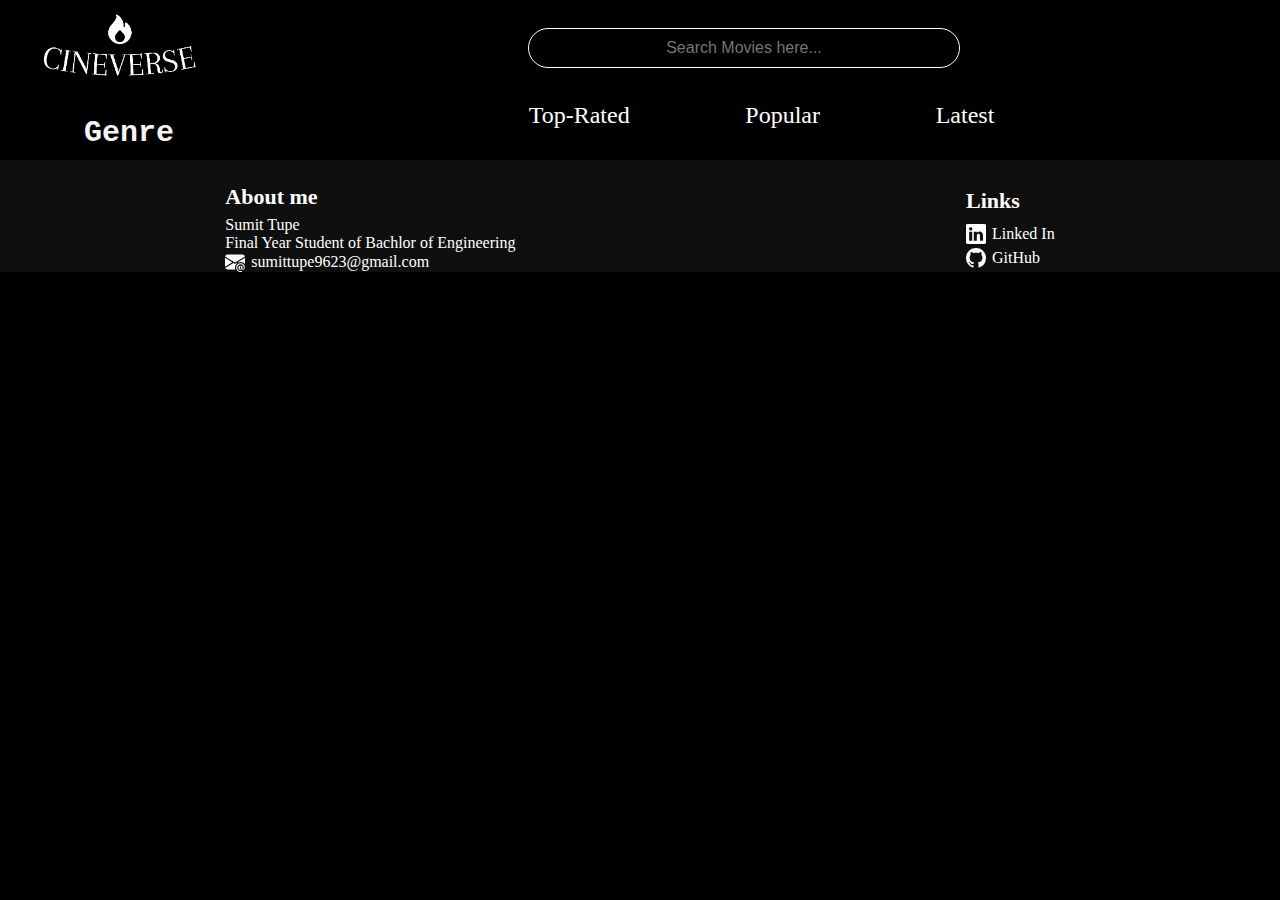
<file: index.html>
<!DOCTYPE html>
<html lang="en">

<head>
    <meta charset="UTF-8">
    <meta name="viewport" content="width=device-width, initial-scale=1.0">
    <title>CineVerse</title>
    <link rel="stylesheet" href="./CSS_files/style.css">
    <link rel="stylesheet" href="./CSS_files/banner.css">
    <!-- <link rel="stylesheet" href="https://cdn.jsdelivr.net/npm/bootstrap@5.3.0/dist/css/bootstrap.min.css"> -->
</head>

<body onload="myfun()">
    <div class="container">
        <div class="navbar">
            <div class="nav_con">
                <img id="logo" src="./Images/logo.png" alt="logo">
                <input type="search" id="search" placeholder="Search Movies here...">
            </div>
            <img id="toggle_sidebar" src="./Images/Bar_image.png" alt="toggle">
        </div>
        <div class="minicontainer">
            <div class="sidebar">
                <h4 id="gen">Genre</h4>
                <ul id="gen-list">
                    <!-- li template clones will apend here -->
                </ul>
            </div>
            <div class="banner">
                <ul class="inner_navbar">
                    <li class="inner_li">Top-Rated</li>
                    <li class="inner_li">Popular</li>
                    <li class="inner_li">Latest</li>
                </ul>
                <div class="main"></div>

            </div>
        </div>
        <footer>
            <div class="about-me">
                <h3>About me</h3>
                <p>Sumit Tupe</p>
                <p>Final Year Student of Bachlor of Engineering</p>
                <div class="mail">
                    <img src="./Images/envelope-at-fill.svg" alt="mail img">
                    <p>sumittupe9623@gmail.com</p>
                </div>
            </div>
            <div class="join-me">
                <h3>Links</h3>
                <div class="links">
                    <img src="./Images/linkedin.svg" alt="linked in">
                    <a href="https://www.linkedin.com/in/sumit-tupe-8027a0241/">Linked In</a>
                </div>
                <div class="links">
                    <img src="./Images/github.svg" alt="git hub">
                    <a href="https://github.com/Sumit9623">GitHub</a>
                </div>
            </div>
        </footer>
    </div>

    <template>
        <li class="genre_li"></li>
    </template>
    <template>
        <div class="card">
            <div class="movie-details">
                <h4 class="movie-title"></h4>
                <ul class="movie-gen-list">
                    <!--  add li elemets usong templates -->
                </ul>
            </div>
        </div>
    </template>
    <script src="./Script_files/main_load.js"></script>
    <script src="./Script_files/get_genre_list.js"></script>
    <script src="./Script_files/get_search.js"></script>
    <script src="./Script_files/nav_links.js"></script>
    <!-- <script src="get_movies_with_genre.js"></script> -->
</body>

</html>
</file>
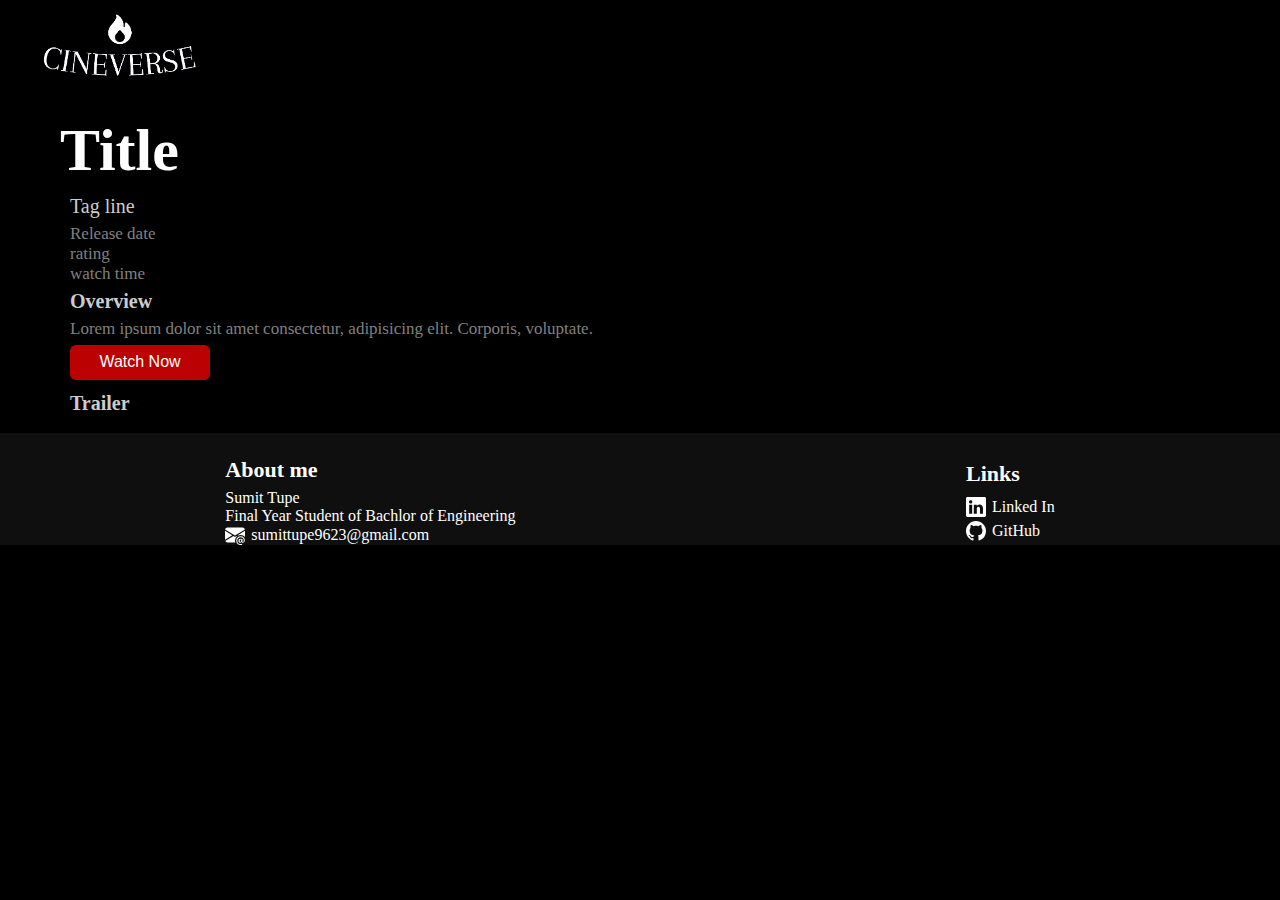
<file: movie_details.html>
<!DOCTYPE html>
<html lang="en">
<head>
    <meta charset="UTF-8">
    <meta name="viewport" content="width=device-width, initial-scale=1.0">
    <title>CineVerse</title>
    <link rel="stylesheet" href="./CSS_files/style.css">
    <link rel="stylesheet" href="./CSS_files/movie_detail_gen.css">
</head>
<body>
    <div class="container">
        <div class="navbar">
            <div class="nav_con">
                <img id="logo" src="./Images/logo.png" alt="logo">
                <!-- <input type="search" id="search" placeholder="Search Movies here..."> -->
            </div>
            <img id="toggle_sidebar" src="./Images/Bar_image.png" alt="toggle">
        </div>
        <div class="minicontainer">
             <div class="main_movie_detail">
                <div class="details">
                    <div class="text-details">
                        <h2 id="movie-title">Title</h2>
                        <p id="movie-tag-line">Tag line</p>
                        <p id="movie-release-date">Release date</p>
                        <p id="movie-rating">rating</p>
                        <p id="movie-watch-time">watch time</p>
                        <ul id="movie-gen-list">
                            <!--  add li elemets usong templates -->
                        </ul>
                        <h4 id="movie-overview-head">Overview</h4>
                        <p id="movie-overview">Lorem ipsum dolor sit amet consectetur, adipisicing elit. Corporis, voluptate.</p>
                        <a id="movie-watch-now"><button >Watch Now</button></a>
                        <h3 id="movie-videos-head">Trailer</h3>
                        <div id="movie-videos">
                            <!-- video templates -->
                        </div>
                    </div>
                </div>
            </div>
        </div>
        <footer>
            <div class="about-me">
                <h3>About me</h3>
                <p>Sumit Tupe</p>
                <p>Final Year Student of Bachlor of Engineering</p>
                <div class="mail">
                    <img src="./Images/envelope-at-fill.svg" alt="mail img">
                    <p>sumittupe9623@gmail.com</p>
                </div>
            </div>
            <div class="join-me">
                <h3>Links</h3>
                <div class="links">
                    <img src="./Images/linkedin.svg" alt="linked in">
                    <a href="https://www.linkedin.com/in/sumit-tupe-8027a0241/">Linked In</a>
                </div>
                <div class="links">
                    <img src="./Images/github.svg" alt="git hub">
                    <a href="https://github.com/Sumit9623">GitHub</a>
                </div>
            </div>
        </footer>
    </div>
    <template id="temp">
        <li></li>
    </template>
    <template id="video_temp">
        <iframe id="video_frame" width="300" height="200" frameborder="0" allowfullscreen="1" loading="lazy"
        ></iframe>
    </template>
    <script src="./Script_files/get_genre_list.js"></script>
    <script src="./Script_files/display_movie_details.js"></script>

</body>
</html>
</file>
<file: CSS_files/style.css>
:root{
    --bkcolor: linear-gradient(13deg, rgba(5,28,77,1) 14%, rgba(3,30,84,1) 48%, rgba(6,32,84,1) 97%);
    --bksidebar:linear-gradient(13deg, rgba(4,24,69,1) 14%, rgba(2,17,48,1) 48%, rgba(5,25,65,1) 97%);
    --fontcolor:linear-gradient(13deg, rgba(93,126,159,1) 25%, rgba(97,114,150,1) 97%);

}
*{
    padding: 0px;
    margin: 0px;
    /* box-sizing: content-box; */
    font-size: 10px;
}
::-webkit-scrollbar
{
    height: 0px;
    width: 0px;
}
input[type="search"]::-webkit-search-cancel-button{
    display: none;
}
html, body{
    height: auto;
    width: auto;
    background-color: black;
    display: flex;
    flex-direction: column;
}
.navbar{
    width: 100%;
    background-color: black;
    display: flex;
    flex-direction: row;
    align-items: center;
    justify-content: space-between;
}
.navbar .nav_con
{
    width: 75%;
    display: inline-flex;
    flex-direction: row;
    flex-wrap: wrap;
    align-items: center;
    /* justify-content: space-between; */
}
.navbar #logo{
    max-width: 200px;
    margin-left: 20px;
}
.navbar #search{
    height: 40px;
    width: 45%;
    min-width: 200px;
    display: flex;
    font-size: 1.6rem;
    text-align: center;
    color:rgb(255, 255, 255);
    background-color: black;
    border: 1px solid white;
    border-radius: 20px;
}
#toggle_sidebar{
    width: 40px;
    height: 30px;
    margin-right: 30px;
    cursor: pointer;
    visibility: hidden;
}
.navbar .bi{
    background-color:var(--fontcolor);
}
.minicontainer{
    width: 100vw;
    display: flex;
    flex-direction: row;
    justify-content: start;
    overflow-y: scroll;
}
.sidebar{
    width: 300px;
    height: inherit;
    background-color: rgb(0 0 0 / 83%);
    display: flex;
    flex-direction: column;
    transition: transform 0.5s linear;
}
.sidebar #gen{
    font-size: 3rem;
    color: whitesmoke;
    font-family: 'Courier New', Courier, monospace;
    margin-top: 20px;
    text-align: center;
    margin-left: 15px;
}
.sidebar #gen-list{
    display: flex;
    flex-direction: column;
    margin-top: 10px;
    list-style: none;
    text-decoration: none;
    text-align: center;
    margin-left: 15px;
}
.sidebar #gen-list li {
    font-size: 1.9rem;
    color: white;
    font-family: 'Courier New', Courier, monospace;
    text-decoration: none;
    margin: 3px 0px;
    width: 90%;
    cursor: pointer;
    background-color: #1f1f1f;
    display: flex;
    justify-content: center;
    align-items: center;
    border-radius: 6px;
    padding: 2px 6px;
}

.main{
    background-color: black;
    display: flex;
    flex-direction: row;
    flex-wrap: wrap;
    justify-content: center;
    gap: 3px;
}

.card{
    display: flex;
    flex-direction:column;
    width: 260px;
    min-width: auto;
    height: 400px;
    background-color: black;
    margin: 6px 3px;
    border: 1px solid white;
    border-radius: 10px;
    background-size: contain;
    justify-content: flex-end;
    overflow: hidden;
}
.card .movie-img{
    height: 300px;
    width: 100%;
    border-radius: 6px;
}
.card .movie-details{
    display: flex;
    flex-direction: column;
    justify-content: space-around;
    align-items: center;
    gap: 4px;
    background-color: #000000cf;
    padding-bottom: 10px;
}
.card .movie-details .movie-title{
    font-size: 2rem;
    font-family:cursive;
    font-weight: 400;
    color: white;
}

.card .movie-details .movie-gen-list{
    display: flex;
    flex-direction: row;
    flex-wrap: wrap;
    width: 100%;
    list-style: none;
    gap: 10px;
    justify-content: center;

}
.card .movie-details .movie-gen-list li{
    color: white;
    font-family: 'Courier New', Courier, monospace;
    font-size: 1.3rem;
    font-weight: 600;
    padding: 5px;
    background-color: #1f1f1f;
}

footer{
    color: white;
    width: 100%;
    text-align: center;
    font-size: 2rem;
    height: auto;
    display: flex;
    flex-direction: row;
    flex-wrap: wrap;
    justify-content: space-around;
    align-items: center;
    padding-top: 20px;
    background-color: #0f0f0f;
}
footer .about-me{
    display: flex;
    flex-direction: column;
    align-items: flex-start;
}
footer .about-me p{
    color: white;
    font-size: 1.6rem;
}
.about-me h3,.join-me h3{
    color: white;
    font-size: 2.2rem;
    margin-bottom: 6px;
    margin-top: 4px;
    font-weight: 600;
}
.about-me .mail{
    display: flex;
    flex-direction: row;
    align-items: center;
    justify-content: center;
    gap: 6px;
}
.about-me .mail img{
    height: 20px;
    width: 20px;
    filter: invert(100%);
}
.join-me {
    display: flex;
    flex-direction: column;
    gap: 4px;
    align-items: flex-start;
}
.join-me .links{
    display: flex;
    flex-direction: row;
    align-items: center;
    justify-content: center;
    gap: 6px;
}
.join-me .links img{
    height: 20px;
    width: 20px;
    filter: invert(100%);
}
.join-me .links a{
    text-decoration: none;
    font-size: 1.6rem;
    color: white;
}
/*
@media screen and (max-width:1000px) {
    .minicontainer{
        height: 100vh;
    }
    .sidebar{
        position: absolute;
        top: 0px;
        left: 0px;
        padding-top: 70px;
        transform: translateX(-100%) ;
    }
    #toggle_sidebar{
        visibility: visible;
    }
    .show_sidebar{
        transform: translateX(0%);
    }
} */
@media screen and (min-width:714px)
{
    .nav_con{
        justify-content: space-between;
    }
    .details .text-details{
        padding-left: 30px;
    }

}
@media screen and (max-width:714px) {
    *{
        font-size: 6px;
    }
    .navbar #logo{
        max-width: 150px;
    }
    .nav_con{
        justify-content: center;
    }
    .card {
        width: 150px;
        height: 225px;
    }
    .sidebar{
        width: 230px;
    }
    .details .text-details{
        padding-left: 10px;
    }
    iframe{
        width: 200px;
        height: 150px;
    }

}
</file>
<file: CSS_files/banner.css>
.banner{
    width: -webkit-fill-available;
    height: 40px;
    background-color: black;
}
.banner .inner_navbar{
    width: 100%;
    height: auto;
    display: flex;
    flex-direction: row;
    justify-content: center;
    align-items: center;
    flex-wrap: wrap;
    gap: 10%;
    color: white;
    list-style: none;
}
.banner .inner_navbar li{
    color: while;
    font-size: 2.4rem;
    text-decoration: none;
    padding: 6px;
}
.banner .inner_navbar li:hover{
    background-color: rgb(145, 145, 145);
    border-radius: 6px;
    cursor: pointer;
}

@media screen and (max-width:1000px) {
    .minicontainer{
        height: 100vh;
    }
    .sidebar{
        position: absolute;
        top: 0px;
        left: 0px;
        padding-top: 70px;
        transform: translateX(-100%) ;
    }
    #toggle_sidebar{
        visibility: visible;
    }
    .show_sidebar{
        transform: translateX(0%);
    }
}
</file>
<file: CSS_files/movie_detail_gen.css>
.main_movie_detail{
    background-repeat: no-repeat;
    background-size: cover;
    background-position: top;
    width: 100%;
    height: fit-content;
    margin-top: 20px;
    margin-left: 30px;
    margin-right: 30px;
    border-radius: 10px;
}
.main_movie_detail .details{
    background: linear-gradient(138deg, rgba(0,0,0,1) 0%, rgba(0,0,0,1) 22%, rgba(0,0,0,0.6643907563025211) 49%, rgba(0,0,0,0.4459033613445378) 79%, rgba(0,0,0,0.21060924369747902) 99%);
    background-repeat: no-repeat;
    background-size: cover;
    color: white;
    height:max-content;
    display: flex;
    flex-direction: column;
}
.details .text-details{
    display: flex;
    flex-direction: column;

}
.text-details #movie-title{
    font-size: 6rem;
    color: white;
    margin-bottom: 4px;
}
.text-details #movie-overview-head, #movie-videos-head, #movie-tag-line{
    font-size: 2rem;
    color: rgb(205, 203, 203);
    margin-bottom: 6px;
    margin-top: 6px;
    margin-left: 10px;
}
.text-details #movie-release-date,#movie-rating,#movie-overview, #movie-watch-time{
    font-size: 1.7rem;
    color: gray;
    margin-left: 10px;
}
.text-details #movie-gen-list{
    list-style: none;
    display: flex;
    gap: 10px;
}
.text-details #movie-gen-list li{
    color: white;
    font-size: 1.6rem;
    width: fit-content;
    padding: 6px;
    border-radius: 6px;
    margin-left: 10px;
    margin-top: 6px;
    background-color: gray;
}
.text-details button{
    width: 140px;
    height: 35px;
    background-color: rgb(187, 1, 1);
    border-radius: 6px;
    border: none;
    color: white;
    font-size: 1.6rem;
    margin-left: 10px;
    margin-bottom: 6px;
    margin-top: 6px;
}
.detail-gen-list{
    display: flex;
    flex-direction: row;
    flex-wrap: wrap;
    width: 100%;
    list-style: none;
    gap: 10px;
    justify-content:flex-start;
}
.detail-gen-list li{
    color: white;
    font-family: 'Courier New', Courier, monospace;
    font-size: 1.3rem;
    font-weight: 600;
    padding: 5px;
    background-color: #1f1f1f;
}
#movie-videos{
    display: flex;
    flex-direction: row;
    overflow-x: scroll;
    gap: 6px;
    padding: 6px;
    overflow: scroll;
    width: 90vw;
}
#movie-videos iframe{
    border-radius: 10px;
}
</file>
